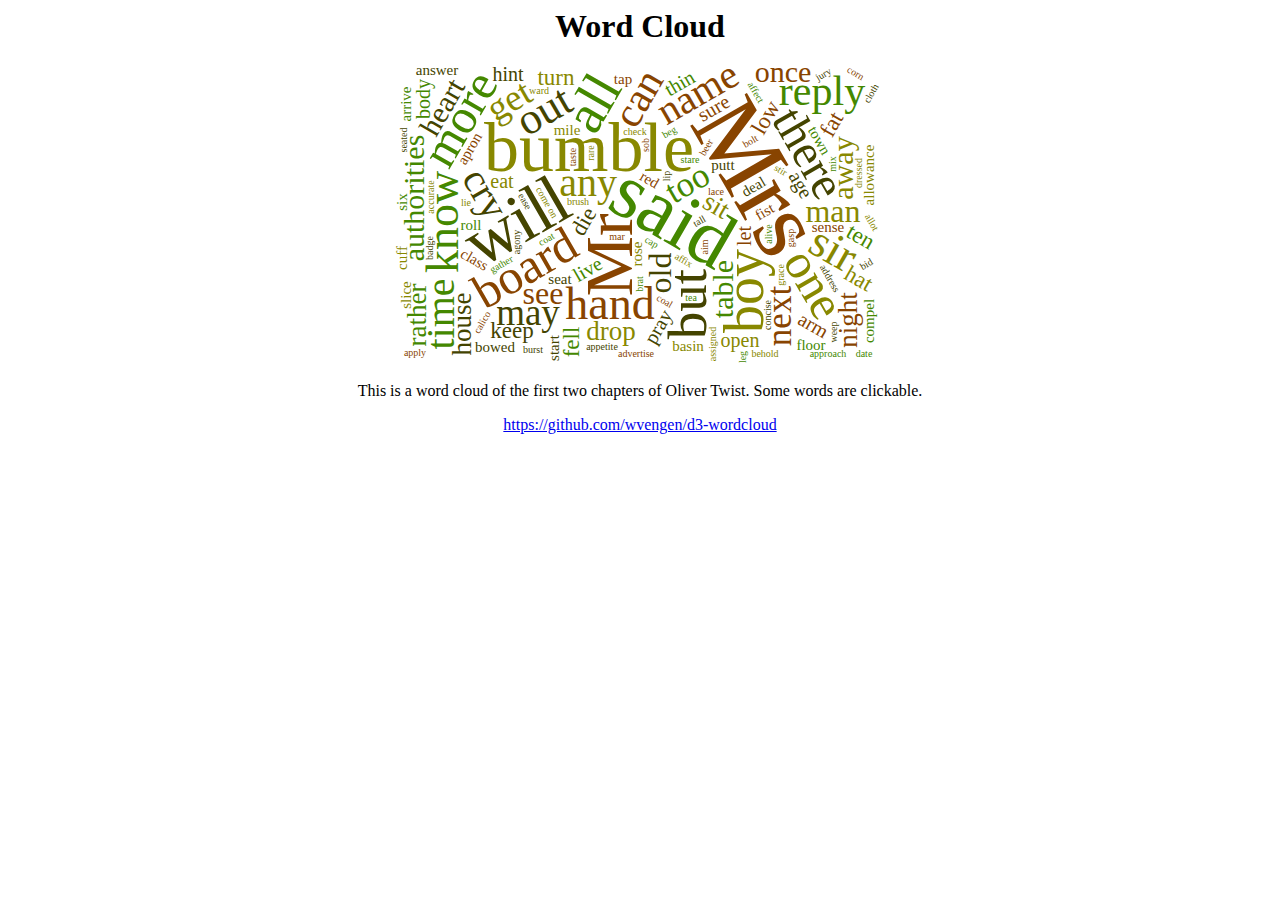
<file: d3-wordcloud/example/index.html>
<html>
  <head>
    <meta charset="UTF-8">
    <title>Word Cloud</title>
    <script src="../lib/d3/d3.js" charset="utf-8"></script>
    <script src="../lib/d3/d3.layout.cloud.js"></script>
    <script src="../d3.wordcloud.js"></script>
    <script src="example.words.js"></script>
  </head>
  <body style="text-align: center">
    <h1>Word Cloud</h1>
    <div id='wordcloud'></div>
    <p>This is a word cloud of the first two chapters of Oliver Twist. Some words are clickable.</p>
    <p><a href="https://github.com/wvengen/d3-wordcloud">https://github.com/wvengen/d3-wordcloud</a></p>
    <script>
      d3.wordcloud()
        .size([500, 300])
        .fill(d3.scale.ordinal().range(["#884400", "#448800", "#888800", "#444400"]))
        .words(words)
        .onwordclick(function(d, i) {
          if (d.href) { window.location = d.href; }
        })
        .start();
    </script>
  </body>
</html>
</file>
